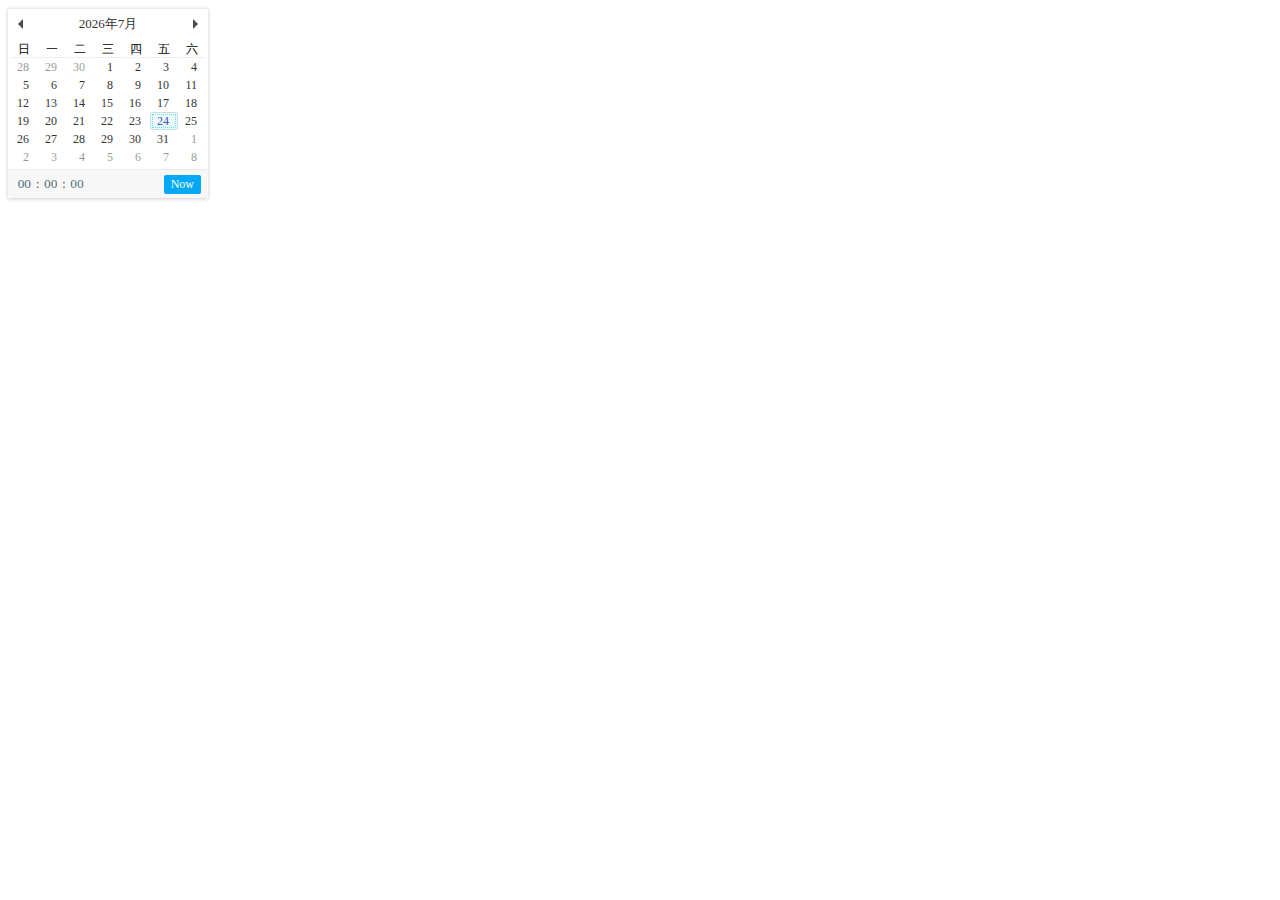
<file: anydate/index.html>
<!DOCTYPE html>
<html lang="en">
<head>
	<meta charset="UTF-8">
	<title>Title</title>
	<link rel="stylesheet" href="./anydate.css" type="text/css">
	<script src="http://apps.bdimg.com/libs/jquery/2.1.1/jquery.min.js"></script>
	<script src="../../common.js"></script>
	<script src="anydate.js"></script>
</head>
<body style="font-family: 'Microsoft YaHei'">
<script>
	new Anydate().open();
</script>
</body>
</html>
</file>
<file: anydate/anydate.css>
.anydate {
    position: absolute;
    z-index: 600;
    height: 190px;
    width: 200px;
    border: 0;
    font-size: 12px;
    color: #333;
    background: #fff;
    overflow: hidden;
    box-shadow: rgba(0,0,0,0.2) 0 1px 4px;
}

.anydate .reset-time {
    position: absolute;
    left: 100%;
    top: 3px;
    margin-left: 2px;
    width: 12px;
    line-height: 12px;
    height: 12px;
    opacity: 0;
    transition: .3s;
    cursor: pointer;
}

.anydate .reset-time:hover {
    opacity: .8;
}

.anydate .anydate-head {
    position: relative;
    height: 30px;
    display: flex;
    justify-content: space-between;
    align-items: center;
    border-top: 1px solid #eee;
}

.anydate .anydate-head .prev, .anydate .anydate-head .next {
    height: 0;
    width: 0;
    border: transparent 5px solid;
    opacity: .7;
    cursor: pointer;
    padding: 0 5px;
}

.anydate .anydate-head .prev.dis, .anydate .anydate-head .next.dis {
    opacity: .3;
    pointer-events: none;
}

.anydate .anydate-head .prev:hover, .anydate .anydate-head .next:hover {
    opacity: 1;
}

.anydate .anydate-head .prev {
    border-left: 0;
    border-right-color: #000;
}

.anydate .anydate-head .title {
    font-size: 13px;
    cursor: pointer;
    transition: .2s;
}

.anydate .anydate-head .title:hover {
    color: #2196F3;
}

.anydate .anydate-head .next {
    border-left-color: #000;
    border-right: 0;
}

.anydate .anydate-body {
    position: absolute;
    top: 30px;
    bottom: 30px;
    left: 0;
    right: 0;
    overflow: hidden;
}

.anydate .box {
    position: absolute;
    left: 2px;
    width: 196px;
    top: 2px;
    height: 126px;
    background: #fff;
    transition: .3s linear;
    transform: scale(1);
    opacity: 1;
}

.anydate .box.scale2 {
    transform: scale(2);
    opacity: 0;
}

.anydate .box.scale0 {
    transform: scale(0);
    opacity: 0;
}

.anydate .box.right {
    left: 202px;
}

.anydate .box.left {
    left: -202px;
}

.anydate .date-grid {
    float: left;
    box-sizing: border-box;
    cursor: pointer;
    transition: .2s ease-in-out;
    border: 1px solid transparent;
    border-radius: 2px;
    display: flex;
    align-items: center;
}

.anydate .date-grid div {
    width: 100%;
}

.anydate .date-grid.decade div {
    text-align: left;
    padding-left: 6px;
}

.anydate .date-grid.cell4 {
    height: 42px;
    width: 49px;
    padding: 0;
    text-align: center;
}

.anydate .date-grid.cell7 {
    line-height: 16px;
    height: 18px;
    width: 28px;
    padding: 0 8px 0 0px;
    text-align: right;
}

.anydate .date-grid._today {
    border: 1px solid #ccc;
}

.anydate .date-grid:hover,.anydate .date-grid.active {
    border-color: rgb(195, 226, 230);
    color: #3F51B5;
    background: linear-gradient(rgba(0, 188, 212, 0.05),rgba(0, 188, 212, 0.1));
}

.anydate .date-grid.active {
    outline: dotted 1px #71ddea;
    outline-offset: -3px;
}

.date-grid.week {
    border: 0!important;
    background: none!important;
    cursor: auto!important;
    color: #000!important;
    border-bottom: 1px dotted #ddd!important;
}

.anydate .date-grid.other {
    opacity: 0.5;
}

.anydate .date-grid.disable {
    color: transparent;
    pointer-events: none;
    background: none;
}

.anydate .date-grid:hover {
}

.anydate .anydate-foot {
    position: absolute;
    bottom: 0px;
    width: 100%;
    left: 0;
    display: flex;
    justify-content: space-between;
    align-items: center;
    border-top: 1px solid #eaeaea;
    background: #f7f7f7;
    height: 28px;
}

.anydate .anydate-foot input {
    border: 0;
    width: 16px;
    margin-right: 3px;
    outline: none;
    text-align: right;
    background: transparent;
    font-family: fantasy;
    color: #546E7A;
}

.anydate-foot .time-box {
    position: relative;
    padding: 0 0 0 5px;
}

.anydate-foot .today {
    position: relative;
    margin: 0 7px;
    padding: 1px 7px;
    color: #fff;
    border-radius: 2px;
    line-height: 17px;
    background: #03A9F4;
    cursor: pointer;
    box-shadow: rgba(0, 0, 0, 0) 0 0 2px;
    transition: .3s ease-in-out;
}

.anydate-foot .today.display {
    background: #9E9E9E;
    cursor: auto;
    pointer-events: none;
}

.anydate-foot .today:hover {
    background: #26C6DA;
    box-shadow: rgba(56, 56, 56, 0.4) 0 1px 3px;
}
</file>
